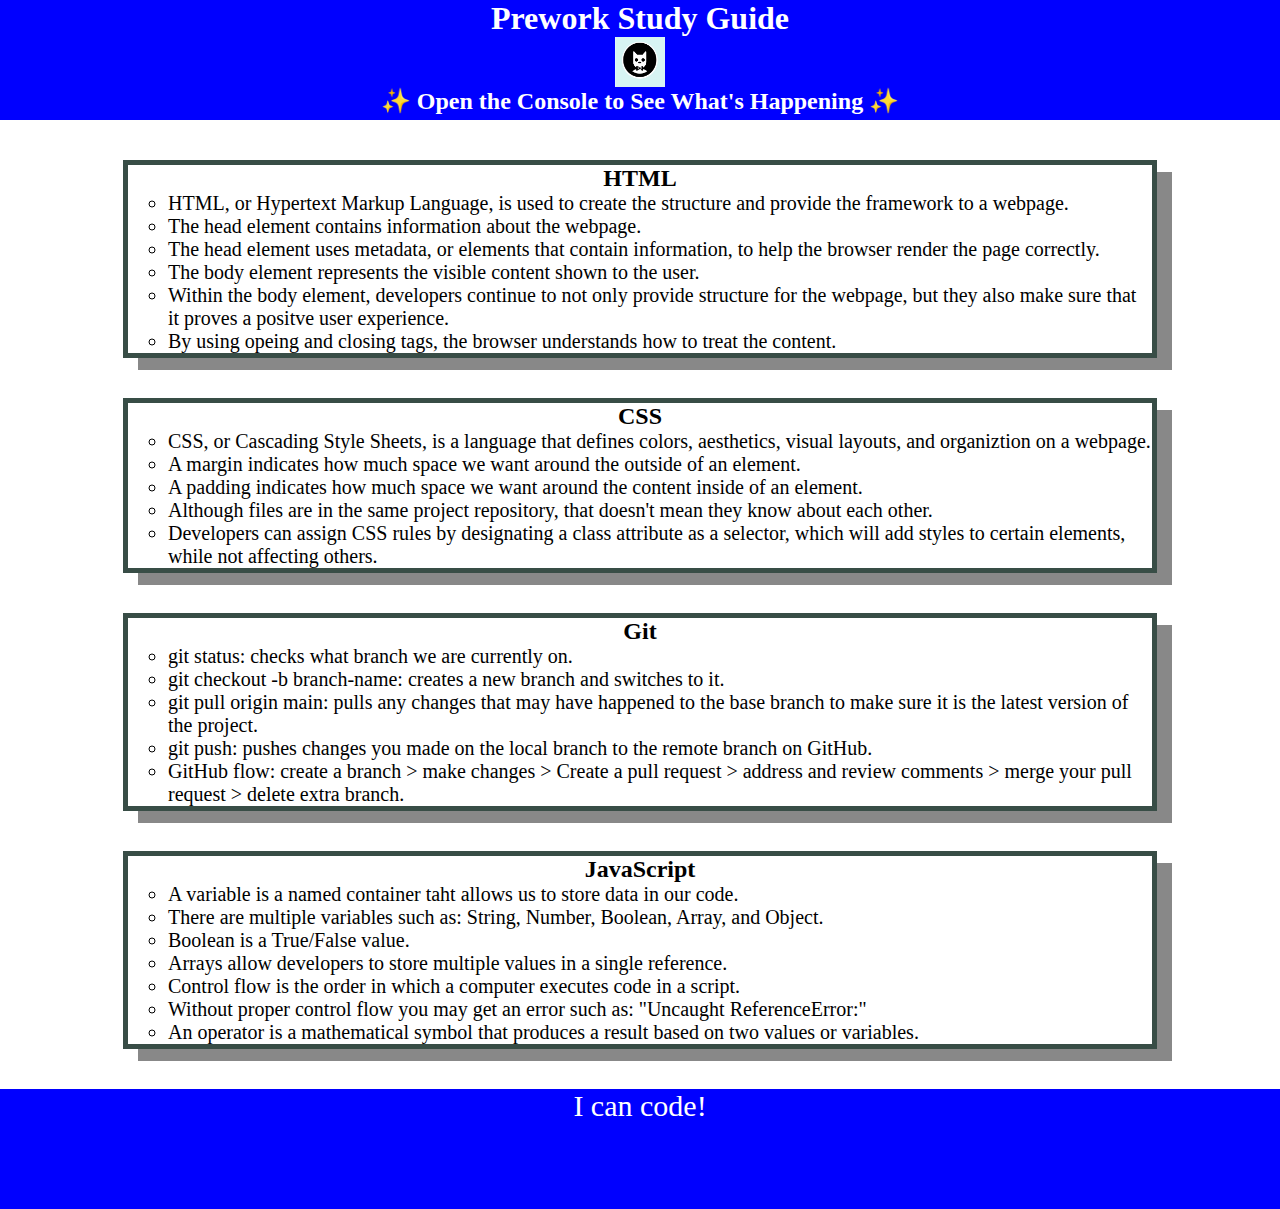
<file: index.html>
<!DOCTYPE html>
<html lang="en">
  <head>
    <meta charset="UTF-8" />
    <meta http-equiv="X-UA-Compatible" content="IE=edge" />
    <meta name="viewport" content="width=device-width, initial-scale=1.0" />
    <link rel="stylesheet" href="./assets/style.css"/>
    <title>Prework Study Guide</title>
  </head>
  <body>
    <header id="top">
      <h1>Prework Study Guide</h1>
      <img src="./assets/bowtie-cat.png" alt="Profile image of cat wearing a bow tie." />
      <h2>✨ Open the Console to See What's Happening ✨</h2>
    </header>
    <main>
      <section class="card" id="html-section">

          <h2>HTML</h2>

          <ul>

              <li>HTML, or Hypertext Markup Language, is used to create the structure and provide the framework to a webpage.</li>
              <li>The head element contains information about the webpage.</li>
              <li>The head element uses metadata, or elements that contain information, to help the browser render the page correctly.</li>
              <li>The body element represents the visible content shown to the user.</li>
              <li>Within the body element, developers continue to not only provide structure for the webpage, but they also make sure that it proves a positve user experience.</li>
              <li>By using opeing and closing tags, the browser understands how to treat the content.</li>

          </ul>

      </section>

      <section class="card" id="css-section">

          <h2>CSS</h2> 

          <ul>

              <li>CSS, or Cascading Style Sheets, is a language that defines colors, aesthetics, visual layouts, and organiztion on a webpage.</li>
              <li>A margin indicates how much space we want around the outside of an element.</li>
              <li>A padding indicates how much space we want around the content inside of an element.</li>
              <li>Although files are in the same project repository, that doesn't mean they know about each other.</li>
              <li>Developers can assign CSS rules by designating a class attribute as a selector, which will add styles to certain elements, while not affecting others.</li>

          </ul>

      </section>

      <section class="card" id="git-section">

          <h2>Git</h2>

          <ul>

              <li>git status: checks what branch we are currently on.</li>
              <li>git checkout -b branch-name: creates a new branch and switches to it.</li>
              <li>git pull origin main: pulls any changes that may have happened to the base branch to make sure it is the latest version of the project.</li>
              <li>git push: pushes changes you made on the local branch to the remote branch on GitHub.</li>
              <li>GitHub flow: create a branch > make changes > Create a pull request > address and review comments > merge your pull request > delete extra branch.</li>
          </ul>

      </section>

      <section class="card" id="javascript section">

        <h2>JavaScript</h2>

        <ul>

            <li>A variable is a named container taht allows us to store data in our code.</li>
            <li>There are multiple variables such as: String, Number, Boolean, Array, and Object.</li>
            <li>Boolean is a True/False value.</li>
            <li>Arrays allow developers to store multiple values in a single reference.</li>
            <li>Control flow is the order in which a computer executes code in a script.</li>
            <li>Without proper control flow you may get an error such as: "Uncaught ReferenceError:"</li>
            <li>An operator is a mathematical symbol that produces a result based on two values or variables.</li>

        </ul>

      </section>
      
    </main>

    <footer>
      <p>I can code!</p>
    </footer>
    <script src="./assets/script.js"></script>
  </body>
</html>
</file>
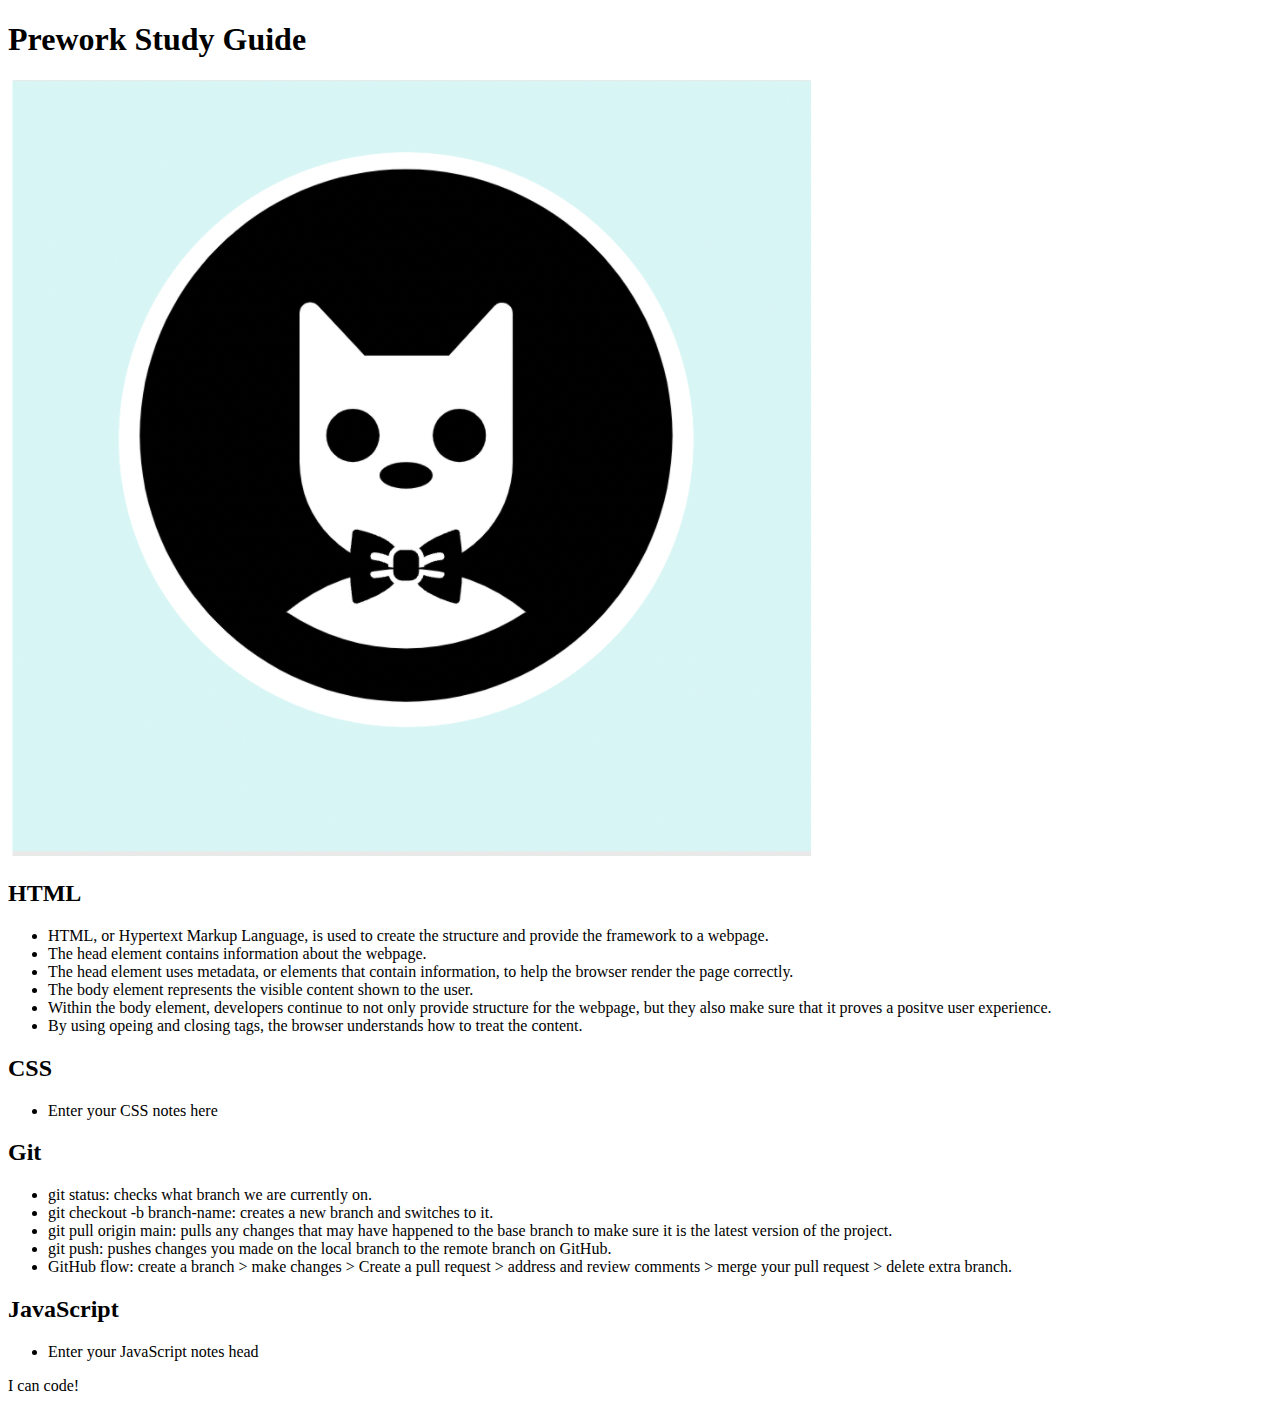
<file: prework-study-guide/index.html>
<!DOCTYPE html>
<html lang="en">
  <head>
    <meta charset="UTF-8" />
    <meta http-equiv="X-UA-Compatible" content="IE=edge" />
    <meta name="viewport" content="width=device-width, initial-scale=1.0" />
    <title>Prework Study Guide</title>
  </head>
  <body>
    <header id="top">
      <h1>Prework Study Guide</h1>
      <img src="./assets/bowtie-cat.png" alt="Profile image of cat wearing a bow tie." />
    </header>
    <main>
      <section class="card" id="html-section">

          <h2>HTML</h2>

          <ul>

              <li>HTML, or Hypertext Markup Language, is used to create the structure and provide the framework to a webpage.</li>
              <li>The head element contains information about the webpage.</li>
              <li>The head element uses metadata, or elements that contain information, to help the browser render the page correctly.</li>
              <li>The body element represents the visible content shown to the user.</li>
              <li>Within the body element, developers continue to not only provide structure for the webpage, but they also make sure that it proves a positve user experience.</li>
              <li>By using opeing and closing tags, the browser understands how to treat the content.</li>

          </ul>

      </section>

      <section class="card" id="css-section">

          <h2>CSS</h2> 

          <ul>

              <li>Enter your CSS notes here</li>

          </ul>

      </section>

      <section class="card" id="git-section">

          <h2>Git</h2>

          <ul>

              <li>git status: checks what branch we are currently on.</li>
              <li>git checkout -b branch-name: creates a new branch and switches to it.</li>
              <li>git pull origin main: pulls any changes that may have happened to the base branch to make sure it is the latest version of the project.</li>
              <li>git push: pushes changes you made on the local branch to the remote branch on GitHub.</li>
              <li>GitHub flow: create a branch > make changes > Create a pull request > address and review comments > merge your pull request > delete extra branch.</li>
          </ul>

      </section>

      <section class="card" id="javascript section">

        <h2>JavaScript</h2>

        <ul>

            <li>Enter your JavaScript notes head</li>

        </ul>

      </section>
      
    </main>

    <footer>
      <p>I can code!</p>
    </footer>
  </body>
</html>
</file>
<file: assets/style.css>
* {
    margin: 0;
    padding: 0;
   }
   
   header,
   footer {
    width: 100%;
    height: 120px;
    background-color: blue;
    color: white;
   }
   
   h1,
   h2 {
    text-align: center;
   }
   
   img {
    display: block;
    height: 50px;
    width: 50px;
    margin-left: auto;
    margin-right: auto;
   }
   
   ul {
    padding-left: 40px;
    font-size: 20px;
    list-style-type: circle;
   }
   
   p {
    text-align: center;
    font-size: 30px;
   }

   .card {

    width: 80%;
    margin: 40px auto;
    border:5px solid #384d46;
    box-shadow: 15px 12px #888888;

   }
</file>
